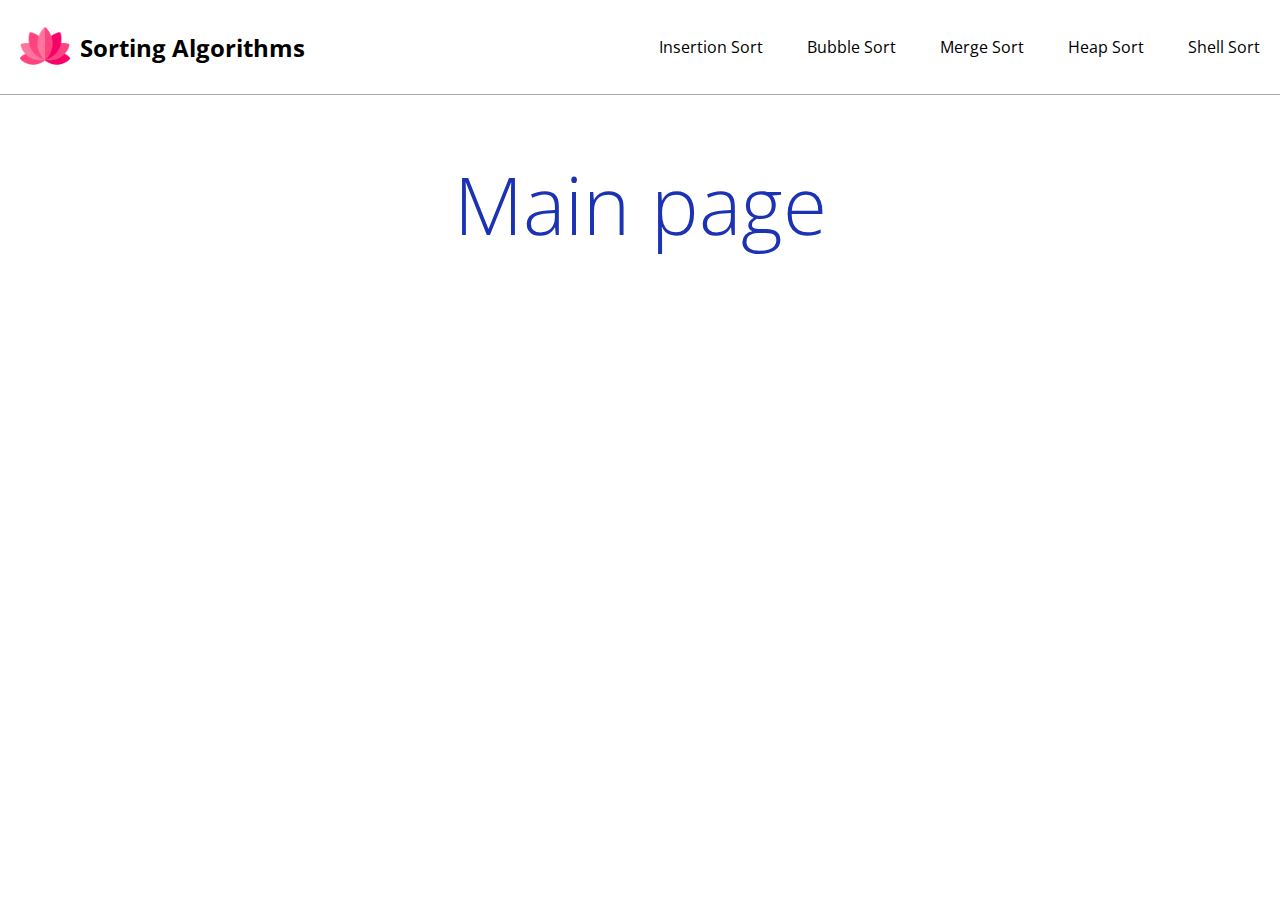
<file: index.html>
<!DOCTYPE html>
<html lang="en">
  <head>
    <meta charset="utf-8">
    <meta name="description" content="sorting algorithm visualizations">
    <meta name="keywords" content="HTML, CSS, JavaScript">
    <meta name="author" content="Gabriel A.">
    <meta name="viewport" content="width=device-width, initial-scale=1.0">
    <link href="https://fonts.googleapis.com/css2?family=Open+Sans:wght@300;400;600&display=swap" rel="stylesheet">
    <link rel="stylesheet" href="./css/header.css">
    <link rel="stylesheet" href="./css/styles.css">
    <link rel="icon" href="./images/logo.png">
    <title> Main page</title>
    <!--- Icons made by <a href="http://www.freepik.com/" title="Freepik">Freepik</a> from <a href="https://www.flaticon.com/" title="Flaticon"> www.flaticon.com</a> --->
  </head>
  <body>
    <header>
      <div class="logo">
        <img src="./images/logo.png" alt="Logo" class="logo-image">
        <h2 class="logo-name">Sorting Algorithms</h2>
      </div>
      <div class="nav">
        <ul class="nav-links hide">
          <li><a href="./insertionSort.html">Insertion Sort</a></li>
          <li><a href="./bubbleSort.html">Bubble Sort</a></li>
          <li><a href="./mergeSort.html">Merge Sort</a></li>
          <li><a href="./heapSort.html">Heap Sort</a></li>
          <li><a href="./shellSort.html">Shell Sort</a></li>
        </ul>
      </div>
      <span class="navbar-toggle" id="js-navbar-toggle">
         <i class="fa fa-bars"></i>
      </span>
    </header>

    <section>
      <div class="algorithm-title">
        <h1> Main page </h1>
      </div>
      </div>
    </section>
  </body>
</html>
</file>
<file: css/header.css>
header {
  margin: 0 auto;
  max-width: 1500px;
  border-bottom: solid;
  border-width: thin;
  border-color: rgba(88, 88, 88, .5);;
  padding-bottom: 20px;
  padding-top: 20px;

  display: flex;
  justify-content: space-between;
  align-items: center;
}

.nav div {
  font-weight: bold;
}

.logo {
  display: flex;
  flex-direction: row;
  margin-left: 20px;
}

.logo-image {
  width: 50px;
  height: 50px;
  cursor: pointer;
}

.logo-name {
  cursor: pointer;
  padding: 10px;
  margin: 0;
}

.nav-links {
  list-style: none;
  padding-inline-start: inherit;
}

.nav-links li {
  display: inline-block;
  padding: 0 20px;
  text-decoration: none;
}

.nav-links li a {
  transition: all 0.3s ease 0s;
  text-decoration: none;
  color: #000000;
}

.nav-links li a:hover {
  color: #0088a9;
}


.navbar-toggle {
  cursor: pointer;
  color: rgba(10, 10, 10, 0.8);
  font-size: 24px;
  display: none;
  right: 20px;
  top: 10px;
  position: absolute;
}

@media (max-width:800px) {
  .logo-image {
    width: 30px;
    height: 30px;
  }

  .logo-name {
    font-size: 1.1em;
    padding: 5px;
  }

  .nav-links li {
    display:  block;
    padding: 5px 0;
    text-align: center;
  }

  .navbar-toggle {
    display: block;
  }

  .nav-links.hide {
    display: none;
  }

  header {
    padding-bottom: 10px;
    padding-top: 10px;
    flex-direction: column;
  }
}
</file>
<file: css/styles.css>
/* Following guide in https://stackoverflow.com/questions/7256065/specifying-style-and-weight-for-google-fonts */

* {
  box-sizing: border-box;
  font-family: 'Open Sans', sans-serif;
}

body {
  margin: 0px;
}

/* Easy for bar height manipulation in javascript*/
:root {
  --item-height: 2px;
}



.algorithm-title {
  margin-top: 30px;
}

.algorithm-title h1{
  color: #1C32B4;
  text-align: center;
  font-weight: 100;
  font-size: 5em;
}

.sorting-algorithm-hint-subtitle{
  color: #1C32B4
}

.sorting-algorithm-hint {
  text-align: center;
  padding-bottom: 30px;
}

#play-button-hint {
  width: 18px;
  height: 18px;
}



.card {
  box-shadow: 0 4px 8px 0 rgba(0,0,0,0.2);
  transition: 0.3s;
  border-radius: 5px; /* 5px rounded corners */
  padding-bottom: 20px;
  padding-top: 30px;
  width: 80%;
  margin: 0 auto;
}

/* On mouse-over, add a deeper shadow */
.card:hover {
  box-shadow: 0 8px 16px 0 rgba(0,0,0,0.2);
}

.play-button-area {
  margin-bottom: 3%;
}

.play-button-area img{
  display: block;
  margin-left: auto;
  margin-right: auto;
  width: 30px;
  height: 30px;
}

.play-button-area img:hover{
  opacity: 0.7;
}

.play-button-area p {
  padding-top: 5px;
  text-align: center;
}

.play-button-area p:hover{
  opacity: 0.7;
}

.pointer {
  cursor: pointer;
}

.arrays-area {
  padding-top: 40px;
  display: flex;
  justify-content: space-evenly;
  flex-direction: row;
  flex-wrap: wrap;
}

.array-title p {
  text-align: center;
  font-size: large;
  margin-bottom: 10px;
  font-weight: 600;
}

/* Area of the array values */
.bars {
  width: 200px;
  height: 250px;

  display: flex;
  justify-content: space-around;
  align-items: flex-start;
  flex-direction: column;
}

/* individual bar item */
.item {
  height: var(--item-height);
  margin-left: 4px;
}



.description {
  display: flex;
  flex-flow: row wrap;
  align-content: space-between;
  max-width: 1000px;
  width: 80%;
  margin: 40px auto;
}

.description-item {
  width: 45%;
  margin-bottom: 2%;
  margin-right: 2%;
}

.description-item h3 {
  color: #1C32B4;
}

.description-item p {
  font-weight: 400;
  text-align: justify;
}

.description-item ul {
  list-style: none;
  font-weight: 400;
  padding-inline-start: 20px
}

#description-sizes {
  display: flex;
  height: 45px;
}

.size-button {
  display: flex;
  justify-content: center;
  align-items: center;
  box-shadow: 0 4px 8px 0 rgba(0,0,0,0.2);
  transition: 0.3s;
  border-radius: 25px;
  width: 40px;
  height: 40px;
  margin-right: 10px;
}

.selected-size-button {
  background-color: #153586;
  color: white;
}

.size-button:hover {
  box-shadow: 0 8px 16px 0 rgba(0,0,0,0.2);
  width: 45px;
  height: 45px;
}

#description-speeds {
  display: flex;
}

.speed-button {
  display: flex;
  justify-content: center;
  align-items: center;
  box-shadow: 0 4px 8px 0 rgba(0,0,0,0.2);
  transition: 0.3s;
  border-radius: 5px;
  width: 80px;
  height: 40px;
  margin-right: 10px;
}

.speed-button:hover {
  box-shadow: 0 8px 16px 0 rgba(0,0,0,0.2);
}

.selected-speed-button {
  background-color: #153586;
  color: white;
}

.size-button p,
.speed-button p {
  margin: 0;
  text-align: center;
  font-weight: 900;

  -webkit-touch-callout: none;
  -webkit-user-select: none;
  -khtml-user-select: none;
  -moz-user-select: none;
  -ms-user-select: none;
  user-select: none;
}


#description-discussion {
  width: 100%;
}

/* Changing the style of a list requires setting default values again */
.description-item  ul li::before {
  content: "\2022";
  color: #1C32B4;
  font-weight: bold;
  display: inline-block;
  width: 1em;
  margin-left: -1em;
}


/* Makes 2x2 array distribution on tablet mode and bellow*/
@media (max-width:1050px) {
  .arrays-area > div {
    flex: 0 45%;
    margin-bottom: 40px;
  }

  .bars {
    height: 120px;
    width: auto;
    max-width: 180px;
    margin: 0 auto;
    min-width: auto;
  }

  .card {
    padding-bottom: 0px;
  }
}


@media (max-width:700px) {
  .algorithm-title h1{
    font-size: 2.3em;
  }

  .array-title p {
    font-size: medium; /* Solves title overflowing */
  }

  .description-item {
    width: 100%;
  }
}
</file>
